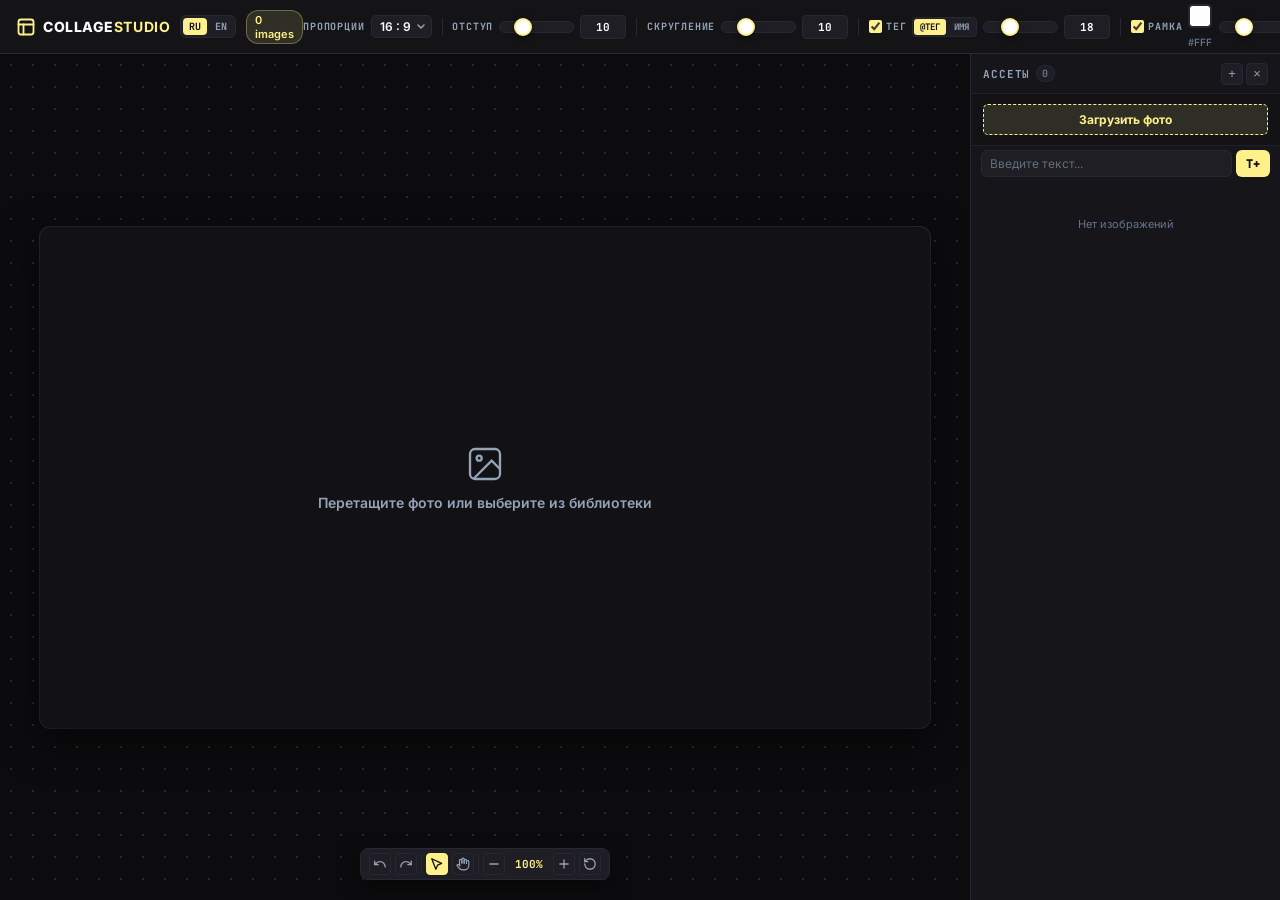
<file: index.html>
<!DOCTYPE html>
<html lang="ru">
<head>
  <meta charset="UTF-8">
  <meta name="viewport" content="width=device-width, initial-scale=1.0, maximum-scale=1.0, user-scalable=no, viewport-fit=cover">
  <title>Collage Studio</title>
  <link rel="preconnect" href="https://fonts.googleapis.com">
  <link rel="preconnect" href="https://fonts.gstatic.com" crossorigin>
  <link href="https://fonts.googleapis.com/css2?family=Inter:wght@400;500;600;700;800;900&family=JetBrains+Mono:wght@500;700&display=swap" rel="stylesheet">
  <link rel="stylesheet" href="style.css?v=48">
</head>
<body>
  <svg id="svg-filters" xmlns="http://www.w3.org/2000/svg" width="0" height="0" style="position:absolute;pointer-events:none"><defs></defs></svg>

  <div class="app">
    <header class="navbar">
      <div class="navbar-left">
        <div class="logo">
          <svg width="20" height="20" viewBox="0 0 24 24" fill="none" stroke="currentColor" stroke-width="2.2" stroke-linecap="round" stroke-linejoin="round"><rect x="3" y="3" width="18" height="18" rx="3"/><path d="M3 9h18"/><path d="M9 21V9"/></svg>
          <span>COLLAGE<b>STUDIO</b></span>
        </div>
        <div class="lang-switcher">
          <button class="lang-btn active" data-lang="ru">RU</button>
          <button class="lang-btn" data-lang="en">EN</button>
        </div>
        <span class="badge" id="canvas-info">0 images</span>
      </div>
      <div class="navbar-center">
        <div class="drawer-handle"></div>
        <!-- RATIO: segment buttons on mobile, select on desktop -->
        <div class="tool-item tool-item-ratio">
          <span class="tool-label" data-i18n="ratio">ПРОПОРЦИИ</span>
          <select id="aspect-ratio" class="desktop-only-select">
            <option value="16:9" selected>16 : 9</option>
            <option value="21:9">21 : 9</option>
            <option value="4:3">4 : 3</option>
            <option value="3:2">3 : 2</option>
            <option value="1:1">1 : 1</option>
            <option value="9:16">9 : 16</option>
            <option value="3:4">3 : 4</option>
          </select>
          <div class="ratio-btn-grid" id="ratio-btn-grid">
            <button type="button" class="ratio-btn active" data-ratio="16:9">16:9</button>
            <button type="button" class="ratio-btn" data-ratio="21:9">21:9</button>
            <button type="button" class="ratio-btn" data-ratio="4:3">4:3</button>
            <button type="button" class="ratio-btn" data-ratio="3:2">3:2</button>
            <button type="button" class="ratio-btn" data-ratio="1:1">1:1</button>
            <button type="button" class="ratio-btn" data-ratio="9:16">9:16</button>
            <button type="button" class="ratio-btn" data-ratio="3:4">3:4</button>
          </div>
        </div>
        <div class="tool-divider"></div>
        <div class="tool-item prop-row-layout">
          <span class="tool-label" data-i18n="gap">ОТСТУП</span>
          <div class="slider-val-box"><input type="range" id="collage-gap" min="0" max="40" value="10" class="app-slider"><input type="number" id="gap-num" min="0" max="40" value="10" class="val-num-input"></div>
        </div>
        <div class="tool-divider"></div>
        <div class="tool-item prop-row-layout">
          <span class="tool-label" data-i18n="radius">СКРУГЛЕНИЕ</span>
          <div class="slider-val-box"><input type="range" id="border-radius" min="0" max="36" value="10" class="app-slider"><input type="number" id="radius-num" min="0" max="36" value="10" class="val-num-input"></div>
        </div>
        <div class="tool-divider"></div>
        <div class="tool-item prop-row-layout">
          <div class="tag-control-header">
            <label class="tool-toggle-label"><input type="checkbox" id="tag-enable" checked> <span class="tool-label" data-i18n="tag">ТЕГ</span></label>
            <div class="tag-mode-switch">
              <button type="button" class="tag-mode-btn active" id="btn-tag-mode-tag" data-tag-mode="tag" data-i18n="tagBadge">@ТЕГ</button>
              <button type="button" class="tag-mode-btn" id="btn-tag-mode-name" data-tag-mode="name" data-i18n="fileName">ИМЯ</button>
            </div>
          </div>
          <div class="slider-val-box"><input type="range" id="tag-size" min="12" max="32" value="18" class="app-slider"><input type="number" id="tag-size-num" min="12" max="32" value="18" class="val-num-input"></div>
        </div>
        <div class="tool-divider"></div>
        <div class="tool-item prop-row-layout">
          <label class="tool-toggle-label"><input type="checkbox" id="stroke-enable" checked> <span class="tool-label" data-i18n="stroke">РАМКА</span></label>
          <div class="stroke-row"><input type="color" id="frame-color" value="#ffffff" class="color-picker"><span class="tool-val" id="frame-color-val">#FFF</span></div>
          <div class="slider-val-box"><input type="range" id="frame-stroke" min="1" max="8" value="3" class="app-slider"><input type="number" id="frame-stroke-num" min="1" max="8" value="3" class="val-num-input"></div>
        </div>
      </div>
      <div class="navbar-right">
        <a href="https://telegram.me/camtarssonai" target="_blank" rel="noopener noreferrer" class="btn-tg" title="Telegram Channel">
          <svg width="36" height="36" viewBox="0 0 36 36" fill="none">
            <circle cx="18" cy="18" r="18" fill="#24A1DE"/>
            <path d="M8.5 17.5L26.5 10.5L23.5 25.5L17.5 21L14.5 24V19.5L23 13.5L12.5 18.5L8.5 17.5Z" fill="white" stroke="white" stroke-width="0.5" stroke-linejoin="round"/>
          </svg>
        </a>
        <button class="btn btn-secondary" id="btn-clear-canvas" data-i18n="clear">Очистить</button>
        <button class="btn btn-primary" id="btn-export" data-i18n="export">Экспорт</button>
        <button class="btn btn-primary mobile-export-btn" id="btn-export-mobile" title="Export">
          <svg width="18" height="18" viewBox="0 0 24 24" fill="none" stroke="currentColor" stroke-width="2.5" stroke-linecap="round" stroke-linejoin="round"><path d="M21 15v4a2 2 0 0 1-2 2H5a2 2 0 0 1-2-2v-4"/><polyline points="7 10 12 15 17 10"/><line x1="12" y1="15" x2="12" y2="3"/></svg>
        </button>
      </div>
    </header>

    <div class="studio-body">
      <main class="canvas-viewport" id="canvas-viewport">
        <!-- Floating Mode Switcher (Top Center) -->
        <div class="canvas-mode-switcher">
          <button class="canvas-mode-btn active" id="btn-mode-select" data-i18n="modeSelect">Фото</button>
          <button class="canvas-mode-btn" id="btn-mode-pan" data-i18n="modePan">Холст</button>
        </div>
        <!-- Canvas frame: explicit pixel w/h set by JS -->
        <div class="canvas-frame" id="collage-wrapper">
          <!-- Collage rendered as absolutely-positioned children -->
          <div class="collage-canvas" id="collage"></div>
          <label class="empty-canvas" id="empty-state" for="global-file-input">
            <svg width="40" height="40" viewBox="0 0 24 24" fill="none" stroke="currentColor" stroke-width="1.4"><rect x="3" y="3" width="18" height="18" rx="3"/><circle cx="8.5" cy="8.5" r="1.5"/><path d="m21 15-5-5L5 21"/></svg>
            <h3 data-i18n="emptyNotice">Перетащите фото или выберите из библиотеки</h3>
          </label>
        </div>

        <!-- Zoom & Pan Controls (Bottom Center) -->
        <div class="zoom-controls">
          <button class="icon-btn" id="btn-undo" title="Отменить (Ctrl+Z)">
            <svg width="14" height="14" viewBox="0 0 24 24" fill="none" stroke="currentColor" stroke-width="2.2" stroke-linecap="round" stroke-linejoin="round"><path d="M3 7v6h6"/><path d="M21 17a9 9 0 0 0-9-9 9 9 0 0 0-6 2.3L3 13"/></svg>
          </button>
          <button class="icon-btn" id="btn-redo" title="Повторить (Ctrl+Y)">
            <svg width="14" height="14" viewBox="0 0 24 24" fill="none" stroke="currentColor" stroke-width="2.2" stroke-linecap="round" stroke-linejoin="round"><path d="M21 7v6h-6"/><path d="M3 17a9 9 0 0 1 9-9 9 9 0 0 1 6 2.3L21 13"/></svg>
          </button>
          <div class="tool-divider"></div>
          <button class="icon-btn active" id="btn-select-tool" title="Select Tool">
            <svg width="14" height="14" viewBox="0 0 24 24" fill="none" stroke="currentColor" stroke-width="2.2" stroke-linecap="round" stroke-linejoin="round"><path d="M3 3l7 18 3-7 7-3L3 3z"/></svg>
          </button>
          <button class="icon-btn" id="btn-pan-tool" title="Pan Canvas">
            <svg width="14" height="14" viewBox="0 0 24 24" fill="none" stroke="currentColor" stroke-width="2" stroke-linecap="round" stroke-linejoin="round"><path d="M18 11V6a2 2 0 0 0-4 0v5"/><path d="M14 10V4a2 2 0 0 0-4 0v6"/><path d="M10 10.5V6a2 2 0 0 0-4 0v9"/><path d="M18 8a2 2 0 0 1 4 0v6a8 8 0 0 1-8 8h-2c-2.8 0-4.5-.86-5.99-2.34l-3.6-3.6a2 2 0 0 1 2.83-2.82L7 15"/></svg>
          </button>
          <div class="tool-divider"></div>
          <button class="icon-btn" id="btn-zoom-out" title="Zoom Out">
            <svg width="14" height="14" viewBox="0 0 24 24" fill="none" stroke="currentColor" stroke-width="2.2" stroke-linecap="round"><line x1="5" y1="12" x2="19" y2="12"/></svg>
          </button>
          <span class="zoom-val" id="zoom-val">100%</span>
          <button class="icon-btn" id="btn-zoom-in" title="Zoom In">
            <svg width="14" height="14" viewBox="0 0 24 24" fill="none" stroke="currentColor" stroke-width="2.2" stroke-linecap="round"><line x1="12" y1="5" x2="12" y2="19"/><line x1="5" y1="12" x2="19" y2="12"/></svg>
          </button>
          <button class="icon-btn" id="btn-zoom-reset" title="Reset Zoom (100%)">
            <svg width="14" height="14" viewBox="0 0 24 24" fill="none" stroke="currentColor" stroke-width="2.2" stroke-linecap="round" stroke-linejoin="round"><path d="M3 12a9 9 0 1 0 9-9 9.75 9.75 0 0 0-6.74 2.74L3 8"/><path d="M3 3v5h5"/></svg>
          </button>
        </div>
      </main>

      <aside class="studio-sidebar">
        <div class="drawer-handle"></div>
        <section class="sidebar-section library-section">
          <div class="section-header">
            <div class="section-title"><span data-i18n="assets">АССЕТЫ</span> <span class="count-pill" id="lib-count">0</span></div>
            <div class="section-actions">
              <button class="icon-btn" id="btn-add-all" title="Add all">+</button>
              <button class="icon-btn danger" id="btn-clear-lib" title="Clear">×</button>
            </div>
          </div>
          <div class="upload-dropzone">
            <label class="btn btn-upload" id="btn-upload" for="global-file-input" data-i18n="upload">Загрузить фото</label>
          </div>
          <div class="text-card-input-row">
            <input type="text" id="text-card-input" class="text-card-field" placeholder="Введите текст..." data-i18n-placeholder="textPlaceholder">
            <button class="btn btn-text-add" id="btn-add-text" title="Add text card">T+</button>
          </div>
          <div class="library-scroll">
            <div class="library-grid" id="library-grid"></div>
            <div class="library-empty" id="library-empty" data-i18n="noImages">Нет изображений</div>
          </div>
        </section>

        <section class="sidebar-section inspector-section" id="adjustments-panel" hidden>
          <div class="drawer-handle"></div>
          <div class="section-header border-top">
            <div class="inspector-header-left">
              <span class="selected-tag-pill" id="inspector-tag-badge">@IMAGE 1</span>
              <div class="inspector-tabs">
                <button class="tab-btn active" data-tab="tab-color" data-i18n="tabColor">Цвет</button>
                <button class="tab-btn" data-tab="tab-lines" data-i18n="lines">Линии</button>
                <button class="tab-btn" data-tab="tab-noise" data-i18n="noise">Шум</button>
              </div>
            </div>
            <button class="icon-btn" id="btn-deselect" title="Закрыть">×</button>
          </div>
          <div class="inspector-controls">
            <!-- TAB 1: COLOR -->
            <div class="tab-content active" id="tab-color">
              <div class="prop-group">
                <div class="prop-row"><span class="prop-label" data-i18n="brightness">Яркость</span><div class="slider-val-box"><input type="range" id="adj-brightness" min="0" max="200" value="100" class="app-slider"><input type="number" id="adj-brightness-num" min="0" max="200" value="100" class="val-num-input"></div></div>
                <div class="prop-row"><span class="prop-label" data-i18n="contrast">Контраст</span><div class="slider-val-box"><input type="range" id="adj-contrast" min="0" max="200" value="100" class="app-slider"><input type="number" id="adj-contrast-num" min="0" max="200" value="100" class="val-num-input"></div></div>
              </div>
              <div class="prop-group">
                <div class="prop-row"><span class="prop-label color-r" data-i18n="red">Красный</span><div class="slider-val-box"><input type="range" id="adj-r" min="0" max="200" value="100" class="app-slider slider-red"><input type="number" id="adj-r-num" min="0" max="200" value="100" class="val-num-input"></div></div>
                <div class="prop-row"><span class="prop-label color-g" data-i18n="green">Зелёный</span><div class="slider-val-box"><input type="range" id="adj-g" min="0" max="200" value="100" class="app-slider slider-green"><input type="number" id="adj-g-num" min="0" max="200" value="100" class="val-num-input"></div></div>
                <div class="prop-row"><span class="prop-label color-b" data-i18n="blue">Синий</span><div class="slider-val-box"><input type="range" id="adj-b" min="0" max="200" value="100" class="app-slider slider-blue"><input type="number" id="adj-b-num" min="0" max="200" value="100" class="val-num-input"></div></div>
              </div>
            </div>

            <!-- TAB 2: LINES -->
            <div class="tab-content" id="tab-lines">
              <div class="effect-card">
                <div class="effect-header">
                  <label class="toggle-label"><input type="checkbox" id="lines-enable"> <span data-i18n="lines">Линии</span></label>
                  <div class="mode-segmented">
                    <button type="button" class="segment-btn active" id="lines-mode-full" onclick="setEffectMode('lines','full')" data-i18n="fullPhoto">Всё фото</button>
                    <button type="button" class="segment-btn" id="lines-mode-region" onclick="setEffectMode('lines','region')" data-i18n="selectedRegion">Выделенный участок</button>
                  </div>
                </div>
                <div class="effect-body" id="lines-body">
                  <div class="prop-row"><span class="prop-label" data-i18n="angle">Угол</span><div class="slider-val-box"><input type="range" id="lines-angle" min="0" max="180" value="0" class="app-slider"><input type="number" id="lines-angle-num" min="0" max="180" value="0" class="val-num-input"></div></div>
                  <div class="prop-row"><span class="prop-label" data-i18n="spacing">Отступ</span><div class="slider-val-box"><input type="range" id="lines-spacing" min="4" max="100" value="30" class="app-slider"><input type="number" id="lines-spacing-num" min="4" max="100" value="30" class="val-num-input"></div></div>
                  <div class="prop-row"><span class="prop-label" data-i18n="size">Размер</span><div class="slider-val-box"><input type="range" id="lines-size" min="1" max="20" value="2" class="app-slider"><input type="number" id="lines-size-num" min="1" max="20" value="2" class="val-num-input"></div></div>
                  <div class="prop-row"><span class="prop-label" data-i18n="opacity">Прозр.</span><div class="slider-val-box"><input type="range" id="lines-opacity" min="0" max="100" value="80" class="app-slider"><input type="number" id="lines-opacity-num" min="0" max="100" value="80" class="val-num-input"></div></div>
                  <div class="prop-row"><span class="prop-label" data-i18n="color">Цвет</span><div class="color-val-box"><input type="color" id="lines-color" value="#ffff00" class="color-picker-input"><span id="lines-color-hex" class="hex-val">#FFFF00</span></div></div>
                </div>
              </div>
            </div>

            <!-- TAB 3: NOISE -->
            <div class="tab-content" id="tab-noise">
              <div class="effect-card">
                <div class="effect-header">
                  <label class="toggle-label"><input type="checkbox" id="noise-enable"> <span data-i18n="noise">Шум</span></label>
                  <div class="mode-segmented">
                    <button type="button" class="segment-btn active" id="noise-mode-full" onclick="setEffectMode('noise','full')" data-i18n="fullPhoto">Всё фото</button>
                    <button type="button" class="segment-btn" id="noise-mode-region" onclick="setEffectMode('noise','region')" data-i18n="selectedRegion">Выделенный участок</button>
                  </div>
                </div>
                <div class="effect-body" id="noise-body">
                  <div class="prop-row"><span class="prop-label" data-i18n="level">Уровень</span><div class="slider-val-box"><input type="range" id="noise-amount" min="0" max="100" value="30" class="app-slider"><input type="number" id="noise-amount-num" min="0" max="100" value="30" class="val-num-input"></div></div>
                </div>
              </div>
            </div>

            <div class="prop-actions">
              <button class="btn btn-secondary" id="btn-reset-adj" data-i18n="reset">Reset</button>
              <button class="btn btn-danger" id="btn-remove-cell" data-i18n="delete">Delete</button>
            </div>
          </div>
        </section>
      </aside>
    </div>
  </div>

  <!-- EXPORT OPTIONS MODAL -->
  <div class="modal-overlay" id="export-modal" hidden>
    <div class="export-modal-window">
      <div class="modal-header">
        <h2 data-i18n="exportTitle">Экспорт коллажа</h2>
        <button class="icon-btn" id="btn-modal-x">×</button>
      </div>

      <div class="export-form" id="export-form-step">
        <div class="form-group">
          <label class="form-label" data-i18n="resolution">РАЗРЕШЕНИЕ</label>
          <div class="preset-grid">
            <label class="preset-btn"><input type="radio" name="res-preset" value="3840"> <span>4K</span></label>
            <label class="preset-btn"><input type="radio" name="res-preset" value="7680" checked> <span>8K</span></label>
            <label class="preset-btn"><input type="radio" name="res-preset" value="9600"> <span>10K</span></label>
            <label class="preset-btn"><input type="radio" name="res-preset" value="15360"> <span>16K</span></label>
          </div>
        </div>

        <div class="form-group">
          <label class="form-label" data-i18n="format">ФОРМАТ</label>
          <div class="format-toggle">
            <label class="format-btn"><input type="radio" name="export-fmt" value="image/jpeg" checked> <span>JPEG</span></label>
            <label class="format-btn"><input type="radio" name="export-fmt" value="image/png"> <span>PNG</span></label>
          </div>
        </div>

        <button class="btn btn-primary btn-full btn-large" id="btn-start-export" data-i18n="startDownload">Скачать</button>
      </div>

      <div class="export-progress-step" id="export-progress-step" hidden>
        <div class="progress-bar-wrap"><div class="progress-bar-fill" id="export-progress"></div></div>
        <p class="modal-status" id="export-status">Preparing...</p>
        <button class="btn btn-primary btn-full" id="btn-close-modal" data-i18n="done" hidden>Готово</button>
      </div>
    </div>
  </div>

  <!-- Fullscreen Photo Editor Overlay -->
  <div class="editor-mode-overlay" id="editor-mode-overlay" hidden>
    <header class="editor-header">
      <button class="btn-editor-back" id="btn-editor-close" title="Закрыть редактор">
        <svg width="20" height="20" viewBox="0 0 24 24" fill="none" stroke="currentColor" stroke-width="2.2" stroke-linecap="round" stroke-linejoin="round"><path d="M18 6 6 18M6 6l12 12"/></svg>
      </button>
      <span class="editor-title" data-i18n="editor">Редактор</span>
      <div class="editor-header-actions">
        <label class="editor-header-btn btn-change-photo" id="btn-editor-change-photo" for="editor-file-input" title="Заменить фото" style="display:none;">
          <svg width="19" height="19" viewBox="0 0 24 24" fill="none" stroke="currentColor" stroke-width="2" stroke-linecap="round" stroke-linejoin="round"><path d="M21 12v7a2 2 0 0 1-2 2H5a2 2 0 0 1-2-2V5a2 2 0 0 1 2-2h7"/><circle cx="9" cy="9" r="2"/><path d="m21 15-3.086-3.086a2 2 0 0 0-2.828 0L6 21"/><path d="M16 5h6m-3-3v6"/></svg>
        </label>
        <button class="editor-header-btn btn-download" id="btn-editor-download" title="Скачать в оригинальном качестве">
          <svg width="19" height="19" viewBox="0 0 24 24" fill="none" stroke="currentColor" stroke-width="2" stroke-linecap="round" stroke-linejoin="round"><path d="M21 15v4a2 2 0 0 1-2 2H5a2 2 0 0 1-2-2v-4"/><polyline points="7 10 12 15 17 10"/><line x1="12" y1="15" x2="12" y2="3"/></svg>
        </button>
        <button class="btn-editor-save" id="btn-editor-save" title="Сохранить изменения">
          <svg width="19" height="19" viewBox="0 0 24 24" fill="none" stroke="currentColor" stroke-width="2.6" stroke-linecap="round" stroke-linejoin="round"><polyline points="20 6 9 17 4 12"/></svg>
        </button>
      </div>
    </header>

    <div class="editor-viewport" id="editor-viewport">
      <!-- Floating upload button for single photo editing mode -->
      <label class="editor-upload-btn" id="editor-upload-btn" for="editor-file-input">
        <svg width="32" height="32" viewBox="0 0 24 24" fill="none" stroke="currentColor" stroke-width="1.6"><rect x="3" y="3" width="18" height="18" rx="3"/><circle cx="8.5" cy="8.5" r="1.5"/><path d="m21 15-5-5L5 21"/></svg>
        <span data-i18n="uploadPhoto">Выбрать фото</span>
      </label>
      <input type="file" id="editor-file-input" style="display: none;">

      <div class="editor-canvas-wrapper" id="editor-canvas-wrapper">
        <div class="editor-image-container" id="editor-image-container"></div>
      </div>
    </div>
  </div>

  <!-- Mobile Navigation Bar / Landscape Right Dock -->
  <div class="mobile-bottom-bar" id="mobile-dock">
    <a href="https://telegram.me/camtarssonai" target="_blank" rel="noopener noreferrer" class="mobile-tab-btn mobile-dock-tg" title="Telegram">
      <svg width="24" height="24" viewBox="0 0 36 36" fill="none">
        <circle cx="18" cy="18" r="18" fill="#24A1DE"/>
        <path d="M8.5 17.5L26.5 10.5L23.5 25.5L17.5 21L14.5 24V19.5L23 13.5L12.5 18.5L8.5 17.5Z" fill="white" stroke="white" stroke-width="0.5" stroke-linejoin="round"/>
      </svg>
      <span>TG</span>
    </a>
    <button class="mobile-tab-btn" id="btn-mobile-assets">
      <svg width="18" height="18" viewBox="0 0 24 24" fill="none" stroke="currentColor" stroke-width="2"><rect x="3" y="3" width="18" height="18" rx="3"/><circle cx="8.5" cy="8.5" r="1.5"/><path d="m21 15-5-5L5 21"/></svg>
      <span data-i18n="assets">АССЕТЫ</span>
      <span class="count-pill" id="mobile-lib-count">0</span>
    </button>
    <button class="mobile-tab-btn" id="btn-mobile-layout">
      <svg width="18" height="18" viewBox="0 0 24 24" fill="none" stroke="currentColor" stroke-width="2"><rect x="3" y="3" width="18" height="18" rx="2"/><path d="M3 9h18"/><path d="M9 21V9"/></svg>
      <span data-i18n="layout">МАКЕТ</span>
    </button>
    <button class="mobile-tab-btn" id="btn-mobile-inspector">
      <svg width="18" height="18" viewBox="0 0 24 24" fill="none" stroke="currentColor" stroke-width="2" stroke-linecap="round" stroke-linejoin="round"><path d="M12 20h9"/><path d="M16.5 3.5a2.12 2.12 0 0 1 3 3L7 19l-4 1 1-4Z"/></svg>
      <span data-i18n="editor">РЕДАКТОР</span>
    </button>
    <button class="mobile-tab-btn mobile-dock-export" id="btn-mobile-export-dock" title="Экспорт">
      <svg width="18" height="18" viewBox="0 0 24 24" fill="none" stroke="currentColor" stroke-width="2.2" stroke-linecap="round" stroke-linejoin="round"><path d="M21 15v4a2 2 0 0 1-2 2H5a2 2 0 0 1-2-2v-4"/><polyline points="7 10 12 15 17 10"/><line x1="12" y1="15" x2="12" y2="3"/></svg>
      <span data-i18n="export">ЭКСПОРТ</span>
    </button>
  </div>
  <div class="mobile-drawer-overlay" id="mobile-overlay"></div>

  <!-- Global file input: visually hidden but accessible to <label for> clicks -->
  <input type="file" id="global-file-input" multiple style="position:absolute;width:1px;height:1px;padding:0;margin:-1px;overflow:hidden;clip:rect(0,0,0,0);border:0;">

  <script src="app.js?v=48"></script>
</body>
</html>
</file>
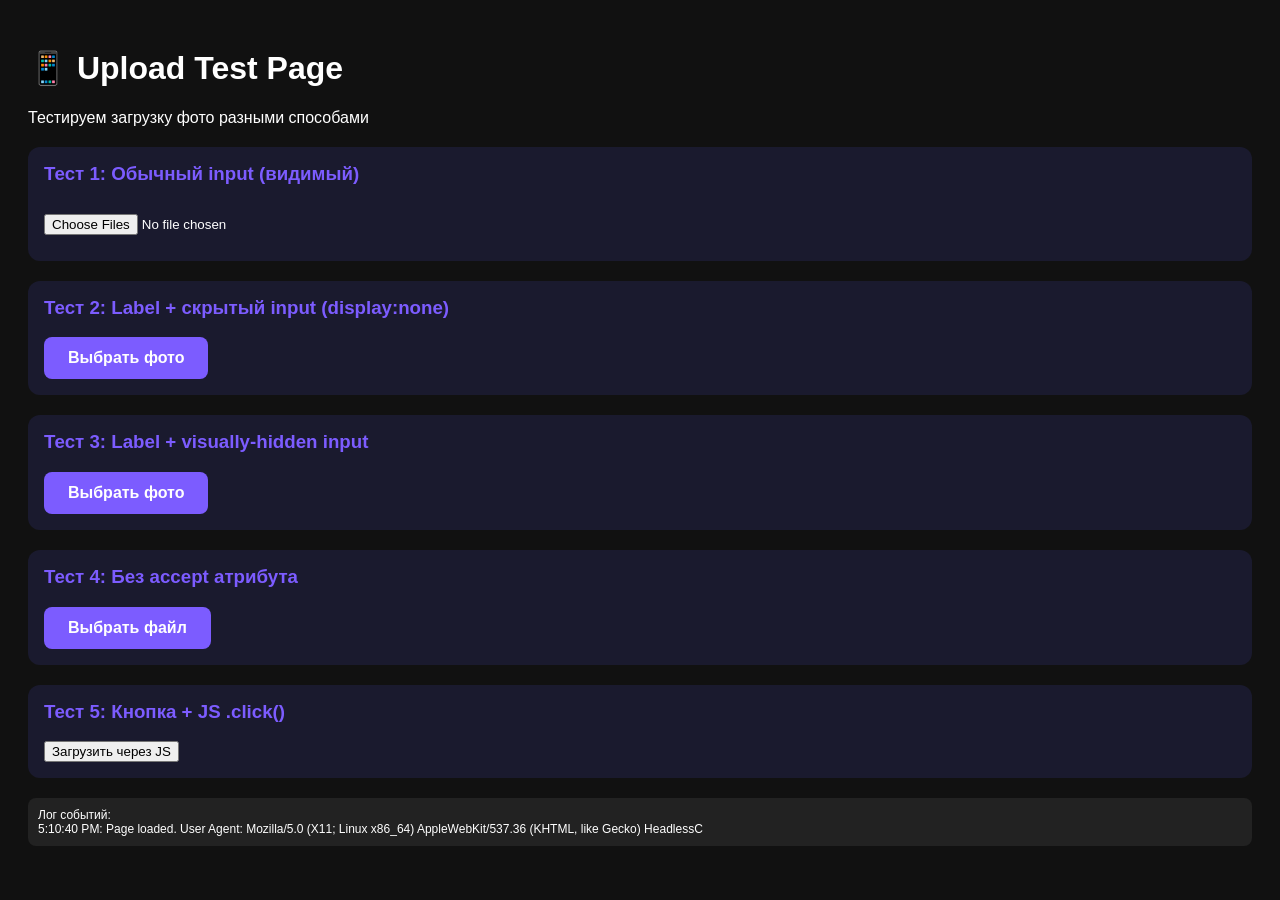
<file: test-upload.html>
<!DOCTYPE html>
<html>
<head>
<meta charset="UTF-8">
<meta name="viewport" content="width=device-width, initial-scale=1.0">
<title>Upload Test</title>
<style>
body { font-family: sans-serif; padding: 20px; background: #111; color: #fff; }
.result { margin-top: 20px; padding: 10px; background: #222; border-radius: 8px; white-space: pre-wrap; font-size: 12px; }
img { max-width: 100%; margin-top: 10px; border-radius: 8px; }
.test-block { margin: 20px 0; padding: 16px; background: #1a1a2e; border-radius: 12px; }
h3 { color: #7c5cff; margin-top: 0; }
input[type="file"] { margin: 10px 0; }
label.btn { display: inline-block; padding: 12px 24px; background: #7c5cff; color: #fff; border-radius: 8px; cursor: pointer; font-weight: bold; }
</style>
</head>
<body>
<h1>📱 Upload Test Page</h1>
<p>Тестируем загрузку фото разными способами</p>

<!-- TEST 1: Plain visible input -->
<div class="test-block">
  <h3>Тест 1: Обычный input (видимый)</h3>
  <input type="file" id="test1" accept="image/*" multiple>
</div>

<!-- TEST 2: Label + hidden input -->
<div class="test-block">
  <h3>Тест 2: Label + скрытый input (display:none)</h3>
  <label class="btn" for="test2">Выбрать фото</label>
  <input type="file" id="test2" accept="image/*" multiple style="display:none">
</div>

<!-- TEST 3: Label + visually hidden input -->
<div class="test-block">
  <h3>Тест 3: Label + visually-hidden input</h3>
  <label class="btn" for="test3">Выбрать фото</label>
  <input type="file" id="test3" accept="image/*" multiple style="position:absolute;width:1px;height:1px;padding:0;margin:-1px;overflow:hidden;clip:rect(0,0,0,0);border:0;">
</div>

<!-- TEST 4: Label + input without accept -->
<div class="test-block">
  <h3>Тест 4: Без accept атрибута</h3>
  <label class="btn" for="test4">Выбрать файл</label>
  <input type="file" id="test4" multiple style="display:none">
</div>

<!-- TEST 5: JS .click() -->
<div class="test-block">
  <h3>Тест 5: Кнопка + JS .click()</h3>
  <button class="btn" id="btn5">Загрузить через JS</button>
  <input type="file" id="test5" accept="image/*" multiple style="display:none">
</div>

<div class="result" id="log">Лог событий:</div>
<div id="preview"></div>

<script>
const log = document.getElementById('log');
const preview = document.getElementById('preview');

function addLog(msg) {
  log.textContent += '\n' + new Date().toLocaleTimeString() + ': ' + msg;
  log.scrollTop = log.scrollHeight;
}

// Listen on all test inputs
for (let i = 1; i <= 5; i++) {
  const input = document.getElementById('test' + i);
  if (input) {
    input.addEventListener('change', function(e) {
      const files = e.target.files;
      addLog('TEST ' + i + ' — change event! Files: ' + files.length);
      for (let f of files) {
        addLog('  → ' + f.name + ' (' + f.type + ', ' + Math.round(f.size/1024) + 'KB)');
        // Show preview
        const url = URL.createObjectURL(f);
        const img = document.createElement('img');
        img.src = url;
        preview.appendChild(img);
      }
      input.value = '';
    });
  }
}

// Test 5: JS click
document.getElementById('btn5').addEventListener('click', function() {
  addLog('TEST 5 — JS .click() triggered');
  document.getElementById('test5').click();
});

addLog('Page loaded. User Agent: ' + navigator.userAgent.substring(0, 80));
</script>
</body>
</html>
</file>
<file: style.css>
:root {
  --bg-app:#0c0c0e;--bg-topbar:#141417;--bg-sidebar:#16161a;--bg-card:#1e1e24;
  --bg-card-hover:#262630;--border:#282834;--border-focus:#fef08a;--border-subtle:#20202a;
  --accent:#fef08a;--accent-hover:#fef9c3;--accent-light:rgba(254,240,138,.12);
  --text-main:#f8fafc;--text-sec:#94a3b8;--text-muted:#64748b;
  --red:#ff5252;--green:#40c057;--blue:#4c6ef5;
  --font-sans:'Inter',system-ui,sans-serif;--font-mono:'JetBrains Mono',monospace;
  --topbar-h:54px;--sidebar-w:310px;
}
*,*::before,*::after{box-sizing:border-box;margin:0;padding:0}
html,body{width:100%;height:100%;background:var(--bg-app);color:var(--text-main);font-family:var(--font-sans);overflow:hidden;-webkit-font-smoothing:antialiased}
::-webkit-scrollbar{width:5px}::-webkit-scrollbar-track{background:transparent}::-webkit-scrollbar-thumb{background:var(--border);border-radius:3px}

.app{display:flex;flex-direction:column;width:100%;height:100vh}

/* NAVBAR */
.navbar{height:var(--topbar-h);background:var(--bg-topbar);border-bottom:1px solid var(--border);display:flex;align-items:center;justify-content:space-between;padding:0 16px;flex-shrink:0;z-index:20}
.navbar-left,.navbar-center,.navbar-right{display:flex;align-items:center;gap:10px}
.logo{display:flex;align-items:center;gap:7px;font-size:14px;font-weight:800;letter-spacing:.04em}
.logo b{color:var(--accent)}.logo svg{color:var(--accent)}
.badge{background:var(--accent-light);color:var(--accent);border:1px solid rgba(254,240,138,.3);padding:2px 8px;border-radius:12px;font-size:11px;font-weight:600}

/* LANGUAGE SWITCHER */
.lang-switcher{display:flex;align-items:center;background:var(--bg-card);border:1px solid var(--border);border-radius:6px;padding:2px;gap:2px}
.lang-btn{background:none;border:none;color:var(--text-sec);font-size:10px;font-weight:700;font-family:var(--font-mono);padding:2px 6px;border-radius:4px;cursor:pointer;transition:all .15s}
.lang-btn.active{background:var(--accent);color:#0f0f12}

.tool-item{display:flex;align-items:center;gap:6px}
.tool-label{font-size:10px;font-weight:700;color:var(--text-sec);letter-spacing:.08em;font-family:var(--font-mono)}
.tool-divider{width:1px;height:18px;background:var(--border)}
.modal-body select{background:var(--bg-app);color:var(--text-main);border:1px solid var(--border);border-radius:6px;padding:6px 12px;font-size:12px;font-weight:600;outline:none}

/* RATIO BUTTON GRID (hidden on desktop, flex on mobile) */
.ratio-btn-grid{display:none}

/* DRAWER HANDLE (visible only on mobile via media query) */
.drawer-handle{display:none}

/* MOBILE EXPORT BUTTON (hidden on desktop) */
.mobile-export-btn{display:none !important}

/* MOBILE & RESPONSIVE TOUCH STYLES */

  .mobile-dock-tg, .mobile-dock-export {
    display: none;
  }

  .mobile-bottom-bar{display:none}
.mobile-drawer-overlay{display:none;position:fixed;top:0;left:0;width:100%;height:100%;background:rgba(0,0,0,.4);z-index:900;transition:opacity .2s}
.mobile-drawer-overlay.active{display:block}

/* FULLSCREEN PREVIEW MODE (double-tap canvas) */
.app.fullscreen-preview .navbar,
.app.fullscreen-preview .mobile-bottom-bar,
.app.fullscreen-preview .zoom-controls{display:none !important}
.app.fullscreen-preview .canvas-viewport{height:100vh !important;height:100dvh !important}

@media (max-width: 768px), (orientation: landscape) and (max-height: 550px) {
  /* ========== HEADER: Compact 44px ========== */
  .navbar{height:44px;padding:0 10px;display:flex;align-items:center;justify-content:space-between;z-index:auto;gap:6px}
  .navbar-left{gap:6px;flex-shrink:0}
  .logo span{font-size:12px}
  .badge{display:none}
  /* .btn-tg is styled via dedicated mobile block below */
  .navbar-right #btn-clear-canvas{display:none}
  .navbar-right #btn-export{display:none}
  .mobile-export-btn{display:inline-flex !important;width:36px;height:36px;padding:0;border-radius:8px;flex-shrink:0}
  .navbar-right{gap:6px}

  /* ========== CANVAS VIEWPORT: Full bleed ========== */
  .canvas-viewport{padding:8px;height:calc(100vh - 44px - 56px);height:calc(100dvh - 44px - 56px)}

  /* ========== DRAWER HANDLE: iOS-style pill ========== */
  .drawer-handle{display:block;width:36px;height:4px;background:rgba(255,255,255,.35);border-radius:4px;margin:10px auto 6px;flex-shrink:0;cursor:grab}
  .drawer-handle:active{background:var(--accent)}

  /* ========== SHARED DRAWER STYLES ========== */
  .studio-sidebar,.inspector-section,.navbar-center{
    position:fixed !important;bottom:56px;bottom:calc(56px + env(safe-area-inset-bottom));
    left:0;right:0;width:100%;max-height:50vh;height:auto;
    background:var(--bg-sidebar);z-index:950;
    border-radius:16px 16px 0 0;
    transform:translateY(120%);
    transition:transform .35s cubic-bezier(0.32, 0.72, 0, 1);
    box-shadow:0 -8px 32px rgba(0,0,0,.6),0 -1px 0 var(--accent);
    overflow-y:auto;-webkit-overflow-scrolling:touch;
    overscroll-behavior:contain;touch-action:pan-y
  }
  .studio-sidebar.mobile-open,.inspector-section.mobile-open,.navbar-center.mobile-open{
    transform:translateY(0)
  }

  /* Inspector as standalone drawer on mobile (moved to body level by JS) */
  .inspector-section[hidden].mobile-open{display:block !important}
  .inspector-section.mobile-open{padding-top:4px;max-height:42vh}

  /* ========== LAYOUT DRAWER: MATCH SETTINGS FORMAT (LABEL LEFT, LONG SLIDER RIGHT) ========== */
  .navbar-center{padding:4px 14px 12px;display:flex;flex-direction:column;gap:8px;max-height:48vh}
  .navbar-center .tool-divider{display:none}
  .desktop-only-select{display:none !important}
  
  .tool-item-ratio{display:flex;flex-direction:column;gap:4px;width:100%}
  .tool-item-ratio .tool-label{font-size:10px;color:var(--text-sec);margin-bottom:2px}
  .ratio-btn-grid{display:flex;gap:4px;overflow-x:auto;width:100%;padding-bottom:2px;-webkit-overflow-scrolling:touch}
  .ratio-btn{flex:1;min-width:44px;padding:6px 4px;font-size:11px;font-weight:700;font-family:var(--font-mono);background:var(--bg-card);color:var(--text-sec);border:1px solid var(--border);border-radius:6px;cursor:pointer;white-space:nowrap;text-align:center;transition:all .15s}
  .ratio-btn.active{background:var(--accent);color:#0f0f12;border-color:var(--accent)}

  .prop-row-layout{display:flex !important;align-items:center !important;justify-content:space-between !important;gap:8px !important;width:100% !important;flex-wrap:nowrap !important}
  .prop-row-layout .tool-label{font-size:11px !important;width:65px !important;flex-shrink:0 !important;margin:0 !important;display:inline-block !important}
  .prop-row-layout .tool-toggle-label{display:flex !items:center;gap:4px;width:65px;flex-shrink:0}
  .prop-row-layout .slider-val-box{display:flex !important;align-items:center !important;gap:6px !important;flex:1 !important;min-width:0 !important}
  .prop-row-layout .app-slider{flex:1 !important;width:100% !important;min-width:0 !important}
  .stroke-row{display:flex;align-items:center;gap:4px}

  /* ZOOM CONTROLS: Hidden on mobile — use pinch-to-zoom */
  .zoom-controls{display:none !important}

  /* ========== MOBILE BOTTOM NAVIGATION ========== */
  
  .mobile-bottom-bar{
    display:flex;position:fixed;bottom:0;left:0;width:100%;
    height:calc(56px + env(safe-area-inset-bottom));
    padding:4px 6px;padding-bottom:calc(4px + env(safe-area-inset-bottom));
    gap:2px;
    background:var(--bg-topbar);
    border-top:1px solid var(--border);
    z-index:1000;
    box-shadow:0 -6px 24px rgba(0,0,0,.6)
  }
  .mobile-tab-btn{
    flex:1;display:flex;flex-direction:column;align-items:center;justify-content:center;
    gap:3px;background:none;border:none;
    color:var(--text-muted);font-size:9px;font-weight:700;
    font-family:var(--font-mono);letter-spacing:.03em;
    border-radius:10px;cursor:pointer;
    transition:all .2s;position:relative;
    -webkit-tap-highlight-color:transparent
  }
  .mobile-dock-tg, .mobile-dock-export {
    display: none !important;
  }
  .mobile-tab-btn svg{width:20px;height:20px;transition:color .2s}
  .mobile-tab-btn.active{color:var(--accent);background:var(--accent-light)}
  .mobile-tab-btn.active svg{color:var(--accent)}
  .mobile-tab-btn:active{transform:scale(0.92)}
  .mobile-tab-btn .count-pill{position:absolute;top:2px;right:calc(50% - 20px);font-size:8px;padding:0 4px;min-width:14px;height:14px;line-height:14px;text-align:center;border-radius:7px;background:var(--accent);color:#0f0f12;font-weight:800}

  /* ========== TOUCH TARGET ENHANCEMENT ========== */
  .app-slider{height:20px}
  .app-slider::-webkit-slider-thumb{width:28px;height:28px}
  .app-slider::-moz-range-thumb{width:28px;height:28px}
  .val-num-input{width:56px;height:38px;font-size:14px;border-radius:6px}
  .btn{min-height:44px;padding:10px 18px;font-size:13px;border-radius:8px}
  .btn-upload{padding:12px;font-size:13px}
  .icon-btn{width:28px;height:28px;border-radius:6px}

  /* RESIZE HANDLES - enlarged for touch */
  .resize-handle{width:28px;height:28px;border-radius:4px;border-width:2.5px}
  .handle-nw{top:-14px;left:-14px}
  .handle-ne{top:-14px;right:-14px}
  .handle-sw{bottom:-14px;left:-14px}
  .handle-se{bottom:-14px;right:-14px}
  .cell:hover .resize-handle,.cell.selected .resize-handle{opacity:1}

  /* REGION BOX HANDLES - enlarged */
  .region-box-handle{width:16px;height:16px}
  .rb-nw{top:-8px;left:-8px}
  .rb-ne{top:-8px;right:-8px}
  .rb-sw{bottom:-8px;left:-8px}
  .rb-se{bottom:-8px;right:-8px}

  /* LIBRARY GRID - bigger cards */
  .library-grid{grid-template-columns:repeat(3,1fr);gap:6px}
  .lib-card{min-height:80px}
  .lib-del-btn{width:24px;height:24px;font-size:14px;line-height:24px;border-radius:6px;opacity:1}

  /* INSPECTOR mobile tweaks — compact */
  .inspector-controls{padding:8px 14px 12px;gap:6px}
  .prop-group{gap:4px}
  .prop-row{gap:6px}
  .prop-label{font-size:11px;width:60px}
  .tab-btn{padding:6px 10px;font-size:11px}
  .toggle-label{font-size:12px}
  .toggle-label input{width:16px;height:16px}
  .segment-btn{padding:4px 8px;font-size:10px}
  .effect-card{padding:8px;gap:6px}
  .effect-body{gap:4px}
  .section-header{height:34px;padding:0 14px}
  .prop-actions{display:flex !important;flex-direction:row !important;gap:8px !important;margin-top:6px !important;width:100% !important}
  .prop-actions .btn{flex:1 !important;width:50% !important;min-height:40px !important;font-size:12px !important;display:inline-flex !important;align-items:center !important;justify-content:center !important}

  /* ASSETS DRAWER MOBILE FULL WIDTH */
  .studio-sidebar{width:100% !important;left:0 !important;right:0 !important;max-width:100% !important}
  .library-section{width:100% !important}
  .upload-dropzone{width:100% !important;padding:10px 14px}
  .btn-upload{display:flex !important;align-items:center !important;justify-content:center !important;width:100% !important;min-height:44px !important;cursor:pointer !important;text-align:center !important}
  .empty-canvas{cursor:pointer;pointer-events:auto}

  /* EXPORT MODAL mobile */
  .export-modal-window{width:calc(100% - 24px);margin:12px;border-radius:16px}
  .modal-overlay{align-items:center;justify-content:center}

  /* Hide desktop zoom controls bar from canvas on mobile (it's a drawer now) */
  .studio-body{position:relative}
}

.navbar-center select{background:var(--bg-card);color:var(--text-main);border:1px solid var(--border);border-radius:5px;padding:3px 20px 3px 8px;font-size:12px;font-weight:600;font-family:var(--font-sans);outline:none;appearance:none;cursor:pointer;background-image:url("data:image/svg+xml,%3Csvg width='8' height='5' viewBox='0 0 8 5' fill='none' xmlns='http://www.w3.org/2000/svg'%3E%3Cpath d='M1 1l3 3 3-3' stroke='%2394a3b8' stroke-width='1.5' stroke-linecap='round'/%3E%3C/svg%3E");background-repeat:no-repeat;background-position:right 6px center}
/* THICK FLEXIBLE SLIDERS */
.app-slider{flex:1;width:100%;min-width:60px;height:12px;appearance:none;-webkit-appearance:none;background:var(--bg-card);border-radius:6px;border:1px solid var(--border);outline:none;cursor:pointer;padding:0;margin:0;transition:border-color .15s}
.navbar .app-slider{width:75px;flex:none}
.app-slider::-webkit-slider-thumb{appearance:none;-webkit-appearance:none;width:18px;height:18px;border-radius:50%;background:#ffffff;border:2px solid var(--accent);box-shadow:0 2px 6px rgba(0,0,0,.4);cursor:pointer;transition:transform .15s,background .15s}
.app-slider::-webkit-slider-thumb:hover,.app-slider::-webkit-slider-thumb:active{transform:scale(1.25);background:var(--accent-light)}

.app-slider.slider-red::-webkit-slider-thumb{border-color:var(--red)}
.app-slider.slider-green::-webkit-slider-thumb{border-color:var(--green)}
.app-slider.slider-blue::-webkit-slider-thumb{border-color:var(--blue)}

/* EDITABLE NUMBER INPUTS */
.val-num-input{width:46px;height:24px;background:var(--bg-card);color:var(--text-main);border:1px solid var(--border);border-radius:4px;font-family:var(--font-mono);font-size:11px;font-weight:700;text-align:center;outline:none;padding:0 2px;transition:border-color .15s,background .15s}
.val-num-input:focus,.val-num-input:hover{border-color:var(--accent);background:#1e1e28}
.val-num-input::-webkit-inner-spin-button,.val-num-input::-webkit-outer-spin-button{-webkit-appearance:none;margin:0}
.val-num-input[type=number]{-moz-appearance:textfield}
.tool-val{font-size:10px;font-weight:600;font-family:var(--font-mono);color:var(--text-muted);min-width:28px}

/* BUTTONS */
.btn{display:inline-flex;align-items:center;justify-content:center;gap:5px;padding:5px 12px;border-radius:5px;font-size:12px;font-weight:600;border:1px solid transparent;cursor:pointer;transition:all .15s;font-family:var(--font-sans)}
.btn-primary{background:var(--accent);color:#0f0f12;font-weight:700}.btn-primary:hover{background:var(--accent-hover);color:#000000}
.btn-secondary{background:var(--bg-card);color:var(--text-sec);border-color:var(--border)}.btn-secondary:hover{background:var(--bg-card-hover);color:var(--text-main)}
.btn-tg{display:inline-flex;align-items:center;justify-content:center;width:36px;height:36px;padding:0 !important;background:transparent !important;border:none !important;box-shadow:none !important;cursor:pointer;transition:transform .15s ease,opacity .15s ease;flex-shrink:0}.btn-tg:hover{transform:scale(1.08);opacity:.92;background:transparent !important;border:none !important}.btn-tg svg{width:36px;height:36px;display:block}
.btn-upload{width:100%;background:var(--accent-light);color:var(--accent);border:1px dashed var(--accent);padding:7px;font-weight:700}.btn-upload:hover{background:var(--accent);color:#0f0f12}
.btn-danger{background:rgba(239,68,68,.12);color:var(--red);border-color:rgba(239,68,68,.2)}.btn-danger:hover{background:var(--red);color:#fff}
.btn-full{width:100%}
.icon-btn{width:22px;height:22px;border-radius:4px;border:1px solid var(--border);background:var(--bg-card);color:var(--text-sec);font-size:13px;display:inline-flex;align-items:center;justify-content:center;cursor:pointer;transition:all .15s}
.icon-btn:hover{background:var(--bg-card-hover);color:var(--text-main)}.icon-btn.danger:hover{background:var(--red);color:#fff}

/* STUDIO BODY */
.studio-body{display:flex;flex:1;overflow:hidden}

/* CANVAS VIEWPORT — simple centering, no nested flex sizing tricks */
.canvas-viewport{flex:1;background:var(--bg-app);background-image:radial-gradient(var(--border) 1px,transparent 1px);background-size:22px 22px;display:flex;align-items:center;justify-content:center;overflow:hidden;position:relative;padding:20px;touch-action:none}

/* ZOOM & PAN CONTROLS (BOTTOM CENTER) */
.zoom-controls{position:absolute;bottom:20px;left:50%;transform:translateX(-50%);display:flex;align-items:center;gap:4px;background:var(--bg-card);border:1px solid var(--border);border-radius:8px;padding:4px 8px;z-index:100;box-shadow:0 6px 20px rgba(0,0,0,.5);pointer-events:auto;touch-action:auto}
.zoom-controls .icon-btn{pointer-events:auto}
.zoom-val{font-size:11px;font-weight:700;font-family:var(--font-mono);color:var(--accent);min-width:40px;text-align:center;user-select:none}
.icon-btn.active{background:var(--accent);color:#0f0f12;font-weight:800;border-color:var(--accent)}

/* CANVAS FRAME — EXPLICIT PIXEL W/H set by JS, position:relative for abs children */
.canvas-frame{position:relative;border-radius:10px;overflow:hidden;box-shadow:0 12px 40px rgba(0,0,0,.6),0 0 0 1px var(--border);background:#121215;flex-shrink:0;flex-grow:0;touch-action:none}
.canvas-frame.drag-over{box-shadow:0 0 0 3px var(--accent),0 0 24px rgba(254,240,138,.4)}

/* COLLAGE CANVAS — fills frame, children absolute */
.collage-canvas{position:absolute;top:0;left:0;width:100%;height:100%;touch-action:none}

/* EMPTY STATE — centered placeholder */
.empty-canvas{position:absolute;top:0;left:0;width:100%;height:100%;display:flex;flex-direction:column;align-items:center;justify-content:center;color:var(--text-muted);text-align:center;gap:10px;pointer-events:none}
.empty-canvas h3{font-size:14px;font-weight:600;color:var(--text-sec)}
.empty-canvas svg{color:var(--text-sec)}
/* COLOR PICKER */
.color-picker{width:24px;height:24px;border:2px solid var(--border);border-radius:4px;padding:0;cursor:pointer;background:none;appearance:none;-webkit-appearance:none}
.color-picker::-webkit-color-swatch-wrapper{padding:0}.color-picker::-webkit-color-swatch{border:none;border-radius:2px}

/* CELL — exact positioning container with isolated stacking context */
.cell{position:absolute;overflow:visible;user-select:none;box-sizing:border-box;isolation:isolate;z-index:1;touch-action:none}
.cell.selected{z-index:50}
.cell.active-drag{z-index:1000 !important}
.cell.dragging{opacity:.3}

/* CELL INNER — visible border + frame */
.cell-inner{position:relative;width:100%;height:100%;overflow:hidden;box-sizing:border-box;display:flex;flex-direction:column;transition:box-shadow .15s}
.cell:hover .cell-inner{box-shadow:0 0 14px rgba(254,240,138,.35)}
.cell.selected .cell-inner{box-shadow:0 0 24px rgba(254,240,138,.5);outline:2px solid var(--accent);outline-offset:1px}
.cell.drag-target .cell-inner{outline:3px dashed var(--accent);outline-offset:2px}

/* TAG — header bar ABOVE image (drag here to move freely) */
.cell-tag{display:block;width:100%;font-weight:800;font-family:var(--font-sans);text-align:center;letter-spacing:0.5px;z-index:3;box-sizing:border-box;flex-shrink:0;cursor:grab;white-space:nowrap;overflow:hidden;text-overflow:ellipsis;padding:0 4px}
.cell-tag:active{cursor:grabbing}

/* IMAGE — below tag (drag here to swap images) */
.cell-img{display:block;width:100%;flex:1;min-height:0;object-fit:contain;cursor:move;transition:opacity .15s}
.cell-img.swapping-img{opacity:.5;filter:brightness(1.1)}

/* RESIZE HANDLES (4 Corners ONLY) */
.resize-handle{position:absolute;width:12px;height:12px;background:#ffffff;border:2px solid var(--accent);border-radius:2px;z-index:20;opacity:0;transition:opacity .15s;box-shadow:0 1px 4px rgba(0,0,0,.5)}
.cell:hover .resize-handle,.cell.selected .resize-handle{opacity:1}

.handle-nw{top:-6px;left:-6px;cursor:nwse-resize}
.handle-ne{top:-6px;right:-6px;cursor:nesw-resize}
.handle-sw{bottom:-6px;left:-6px;cursor:nesw-resize}
.handle-se{bottom:-6px;right:-6px;cursor:nwse-resize}

/* CELL CONTROLS */
.cell-controls{position:absolute;bottom:6px;right:6px;display:flex;gap:3px;z-index:15;opacity:0;transition:opacity .15s}
.cell:hover .cell-controls{opacity:1}
.cell-btn{width:22px;height:22px;border-radius:4px;background:rgba(0,0,0,.8);color:#fff;border:1px solid rgba(255,255,255,.15);font-size:10px;display:flex;align-items:center;justify-content:center;cursor:pointer}
.cell-btn:hover{background:var(--accent)}.cell-btn.remove:hover{background:var(--red)}


/* TAG MODE SWITCHER (Tag vs Original Filename) */
.tag-control-header {
  display: flex;
  align-items: center;
  justify-content: space-between;
  gap: 6px;
}
.tag-mode-switch {
  display: flex;
  background: var(--bg-card);
  border: 1px solid var(--border);
  border-radius: 4px;
  padding: 1px;
  gap: 2px;
}
.tag-mode-btn {
  background: transparent;
  border: none;
  color: var(--text-sec);
  font-size: 9px;
  font-weight: 700;
  font-family: var(--font-mono);
  padding: 2px 6px;
  border-radius: 3px;
  cursor: pointer;
  transition: all .15s;
}
.tag-mode-btn:hover {
  color: var(--text-main);
}
.tag-mode-btn.active {
  background: var(--accent);
  color: #0f0f12;
}


/* TEXT CARD INPUT */
.text-card-input-row {
  display: flex;
  gap: 4px;
  padding: 4px 10px 6px;
}
.text-card-field {
  flex: 1;
  min-width: 0;
  background: var(--bg-card);
  border: 1px solid var(--border);
  border-radius: 6px;
  color: var(--text-main);
  font-size: 12px;
  font-family: var(--font-main);
  padding: 5px 8px;
  outline: none;
  transition: border-color .15s;
}
.text-card-field:focus {
  border-color: var(--accent);
}
.text-card-field::placeholder {
  color: var(--text-sec);
  opacity: .6;
}
.btn-text-add {
  background: var(--accent);
  color: #0f0f12;
  border: none;
  border-radius: 6px;
  font-size: 12px;
  font-weight: 800;
  font-family: var(--font-mono);
  padding: 5px 10px;
  cursor: pointer;
  white-space: nowrap;
  transition: opacity .15s;
}
.btn-text-add:hover {
  opacity: .85;
}
.lib-card.text-card {
  position: relative;
}
.lib-card.text-card .lib-text-badge {
  position: absolute;
  top: 2px;
  left: 2px;
  background: var(--accent);
  color: #0f0f12;
  font-size: 7px;
  font-weight: 800;
  font-family: var(--font-mono);
  padding: 1px 3px;
  border-radius: 2px;
  line-height: 1;
  z-index: 2;
}



/* SKELETON PLACEHOLDER DURING RESIZE */
.cell-text-skeleton {
  width: 100%;
  height: 100%;
  background: #1a1a1e;
  display: flex;
  flex-direction: column;
  justify-content: space-evenly;
  padding: 14px 16px;
  box-sizing: border-box;
  overflow: hidden;
}
.skeleton-line {
  height: 6px;
  background: rgba(255, 255, 255, 0.12);
  border-radius: 3px;
  width: 100%;
}

/* LIVE TEXT CELL ON CANVAS */
.cell-text-content {
  position: relative;
  z-index: 2;
  display: flex;
  align-items: center;
  justify-content: center;
  text-align: center;
  color: #fff;
  background: #1a1a1e;
  padding: 6%;
  box-sizing: border-box;
  overflow: hidden;
  word-break: break-word;
  white-space: pre-wrap;
  font-family: "Inter","Noto Sans SC","Noto Sans KR","Noto Sans JP","Microsoft YaHei","PingFang SC",sans-serif;
  font-weight: 700;
  line-height: 1.25;
  user-select: none;
  cursor: default;
  width: 100%;
  height: 100%;
  pointer-events: auto;
}
.cell-text-content[contenteditable="true"] {
  cursor: text !important;
  user-select: auto !important;
  outline: 2px solid var(--accent) !important;
}

/* SIDEBAR */
.studio-sidebar{width:var(--sidebar-w);background:var(--bg-sidebar);border-left:1px solid var(--border);display:flex;flex-direction:column;flex-shrink:0;overflow:hidden}
.sidebar-section{display:flex;flex-direction:column}.library-section{flex:1;overflow:hidden}
.section-header{height:40px;padding:0 12px;display:flex;align-items:center;justify-content:space-between;border-bottom:1px solid var(--border-subtle);flex-shrink:0}
.section-header.border-top{border-top:1px solid var(--border)}
.section-title{font-size:11px;font-weight:700;letter-spacing:.08em;color:var(--text-sec);font-family:var(--font-mono);display:flex;align-items:center;gap:6px}
.count-pill{background:var(--bg-card);color:var(--text-muted);font-size:10px;font-weight:700;padding:1px 5px;border-radius:8px;border:1px solid var(--border)}
.section-actions{display:flex;gap:3px}
.upload-dropzone{padding:10px 12px;border-bottom:1px solid var(--border-subtle);background:rgba(0,0,0,.15)}
.library-scroll{flex:1;overflow-y:auto;padding:10px}
.library-grid{display:grid;grid-template-columns:repeat(3,1fr);gap:5px}
.lib-card{position:relative;aspect-ratio:1;border-radius:5px;overflow:hidden;background:var(--bg-card);border:1px solid var(--border);cursor:pointer;transition:transform .15s,border-color .15s}
.lib-card:hover{border-color:var(--accent);transform:scale(1.03)}
.lib-card img{width:100%;height:100%;object-fit:cover}
.lib-del-btn{position:absolute;top:2px;right:2px;width:16px;height:16px;border-radius:3px;background:rgba(0,0,0,.8);color:#fff;border:none;font-size:10px;line-height:16px;text-align:center;cursor:pointer;opacity:0;transition:opacity .15s}
.lib-card:hover .lib-del-btn{opacity:1}.lib-del-btn:hover{background:var(--red)}
.library-empty{text-align:center;color:var(--text-muted);font-size:11px;padding:24px 8px}

/* INSPECTOR */
.inspector-section{max-height:55%;overflow-y:auto;border-top:1px solid var(--border);background:var(--bg-sidebar)}
.inspector-controls{padding:12px;display:flex;flex-direction:column;gap:10px}
.prop-group{display:flex;flex-direction:column;gap:6px}
.prop-row{display:flex;align-items:center;justify-content:space-between;gap:8px}
.prop-label{font-size:11px;font-weight:600;color:var(--text-sec);width:70px;flex-shrink:0}
.prop-label.color-r{color:var(--red)}.prop-label.color-g{color:var(--green)}.prop-label.color-b{color:var(--blue)}
.slider-val-box{display:flex;align-items:center;gap:6px;flex:1}
.val-badge{font-size:10px;font-weight:600;font-family:var(--font-mono);color:var(--text-main);min-width:32px;text-align:right;background:var(--bg-card);padding:2px 5px;border-radius:3px;border:1px solid var(--border)}
.slider-red::-webkit-slider-thumb{background:var(--red)}.slider-green::-webkit-slider-thumb{background:var(--green)}.slider-blue::-webkit-slider-thumb{background:var(--blue)}
.prop-actions{display:flex;flex-direction:column;gap:5px;margin-top:4px}


.inspector-header-left {
  display: flex;
  align-items: center;
  gap: 8px;
  min-width: 0;
}
.selected-tag-pill {
  font-family: var(--font-mono);
  font-size: 11px;
  font-weight: 800;
  color: #0f0f12;
  background: var(--accent);
  padding: 2px 7px;
  border-radius: 6px;
  letter-spacing: 0.04em;
  white-space: nowrap;
  flex-shrink: 0;
  display: inline-block;
}

/* INSPECTOR TABS & EFFECTS */
.inspector-tabs{display:flex;gap:4px}
.tab-btn{background:transparent;border:none;color:var(--text-sec);font-size:11px;font-weight:700;font-family:var(--font-mono);padding:4px 8px;border-radius:4px;cursor:pointer;transition:all .15s}
.tab-btn:hover{color:var(--text-main);background:var(--bg-card)}
.tab-btn.active{color:#0f0f12;background:var(--accent)}
.tab-content{display:none;flex-direction:column;gap:10px}
.tab-content.active{display:flex}
.effect-card{background:var(--bg-card);border:1px solid var(--border);border-radius:8px;padding:10px;display:flex;flex-direction:column;gap:8px}
.effect-header{display:flex;align-items:center;justify-content:space-between}
.toggle-label{display:flex;align-items:center;gap:6px;font-size:12px;font-weight:700;cursor:pointer;user-select:none}
.toggle-label input{accent-color:var(--accent);width:15px;height:15px;cursor:pointer}
.tool-toggle-label{display:flex;align-items:center;gap:4px;cursor:pointer;user-select:none}
.tool-toggle-label input{accent-color:var(--accent);width:13px;height:13px;cursor:pointer}
.mode-segmented{display:flex;background:var(--bg-app);border:1px solid var(--border);border-radius:6px;padding:2px;gap:2px;margin-left:auto;z-index:2}
.segment-btn{background:none;border:none;color:var(--text-sec);font-size:10px;font-weight:700;font-family:var(--font-sans);padding:3px 8px;border-radius:4px;cursor:pointer;transition:all .15s;white-space:nowrap;user-select:none;-webkit-user-select:none;pointer-events:auto}
.segment-btn:hover{color:var(--text-main)}
.segment-btn.active{background:var(--accent);color:#0f0f12;font-weight:800;box-shadow:0 1px 4px rgba(0,0,0,.3)}

.color-val-box{display:flex;align-items:center;gap:8px;flex:1}
.color-picker-input{width:28px;height:24px;border:1px solid var(--border);border-radius:4px;background:none;cursor:pointer;padding:0}
.hex-val{font-size:10px;font-weight:700;font-family:var(--font-mono);color:var(--text-sec)}

/* OVERLAY LAYERS & REGION SELECTION BOX */
.cell-img-wrapper{position:relative;width:100%;flex:1;min-height:0;overflow:hidden}
.cell-lines-overlay{position:absolute;pointer-events:none;z-index:4;overflow:hidden}
.cell-noise-overlay{position:absolute;pointer-events:none;z-index:5;overflow:hidden}

/* REGION SELECTION BOX */
.region-box{position:absolute;border:2px dashed var(--accent);box-shadow:0 0 0 9999px rgba(0,0,0,.35);z-index:10;box-sizing:border-box;cursor:move}
.region-box-handle{position:absolute;width:8px;height:8px;background:#ffffff;border:1.5px solid var(--accent);border-radius:2px;z-index:12}
.rb-nw{top:-4px;left:-4px;cursor:nwse-resize}
.rb-ne{top:-4px;right:-4px;cursor:nesw-resize}
.rb-sw{bottom:-4px;left:-4px;cursor:nesw-resize}
.rb-se{bottom:-4px;right:-4px;cursor:nwse-resize}

/* EXPORT DROPDOWN POPOVER (Top-Right Corner) */
.modal-overlay{position:fixed;inset:0;background:rgba(0,0,0,.3);backdrop-filter:blur(2px);display:flex;justify-content:flex-end;align-items:flex-start;z-index:100}
.modal-overlay[hidden]{display:none}
.export-modal-window{width:360px;background:var(--bg-sidebar);border:1px solid var(--border);border-radius:12px;padding:18px 20px;margin-top:58px;margin-right:16px;box-shadow:0 16px 40px rgba(0,0,0,.8),0 0 0 1px rgba(254,240,138,.15);animation:popoverFadeIn .15s ease-out}
@keyframes popoverFadeIn{from{opacity:0;transform:translateY(-8px) scale(.98)}to{opacity:1;transform:translateY(0) scale(1)}}

.modal-header{display:flex;align-items:center;justify-content:space-between;margin-bottom:16px}
.modal-header h2{font-size:15px;font-weight:700;margin:0}
.export-form{display:flex;flex-direction:column;gap:14px;text-align:left}
.export-form[hidden]{display:none}
.export-progress-step[hidden]{display:none}
.form-group{display:flex;flex-direction:column;gap:6px}
.form-label{font-size:10px;font-weight:700;color:var(--text-sec);font-family:var(--font-mono);letter-spacing:.08em}
.preset-grid{display:grid;grid-template-columns:repeat(4,1fr);gap:6px}
.format-toggle{display:grid;grid-template-columns:repeat(2,1fr);gap:8px}
.preset-btn,.format-btn{position:relative;cursor:pointer}
.preset-btn input,.format-btn input{position:absolute;opacity:0;pointer-events:none}
.preset-btn span,.format-btn span{display:flex;align-items:center;justify-content:center;padding:8px 4px;background:var(--bg-card);border:1px solid var(--border);border-radius:6px;font-size:12px;font-weight:700;font-family:var(--font-mono);color:var(--text-sec);transition:all .15s}
.preset-btn input:checked + span,.format-btn input:checked + span{background:var(--accent);color:#0f0f12;border-color:var(--accent);font-weight:800}
.preset-btn:hover span,.format-btn:hover span{border-color:var(--accent)}
.btn-large{padding:10px;font-size:13px;font-weight:700;margin-top:4px}

.progress-bar-wrap{width:100%;height:5px;background:var(--bg-card);border-radius:3px;overflow:hidden;margin-bottom:12px;border:1px solid var(--border)}
.progress-bar-fill{height:100%;width:0;background:linear-gradient(90deg,#fde047,var(--accent));border-radius:3px;transition:width .2s}
.modal-status{font-size:11px;color:var(--text-sec);margin-bottom:14px;font-family:var(--font-mono);text-align:center}

/* FULLSCREEN PHOTO EDITOR OVERLAY */
.editor-mode-overlay {
  position: fixed;
  inset: 0;
  background: #09090b;
  z-index: 2000;
  display: flex;
  flex-direction: column;
}
.editor-mode-overlay[hidden] {
  display: none;
}
.editor-header {
  height: 56px;
  display: flex;
  align-items: center;
  justify-content: space-between;
  padding: 0 16px;
  background: rgba(18, 18, 23, 0.95);
  backdrop-filter: blur(16px);
  -webkit-backdrop-filter: blur(16px);
  border-bottom: 1px solid rgba(255, 255, 255, 0.08);
  flex-shrink: 0;
  z-index: 10;
}
.editor-title {
  font-weight: 800;
  font-size: 13px;
  color: var(--text-main);
  letter-spacing: 0.12em;
  text-transform: uppercase;
}
.editor-header-actions {
  display: flex;
  align-items: center;
  gap: 8px;
}
.editor-header-btn {
  width: 38px;
  height: 38px;
  border-radius: 10px;
  display: inline-flex;
  align-items: center;
  justify-content: center;
  background: rgba(255, 255, 255, 0.06);
  border: 1px solid rgba(255, 255, 255, 0.08);
  color: var(--text-sec);
  cursor: pointer;
  transition: all 0.2s cubic-bezier(0.16, 1, 0.3, 1);
  box-sizing: border-box;
}
.editor-header-btn:hover {
  background: rgba(255, 255, 255, 0.12);
  color: var(--text-main);
  border-color: rgba(255, 255, 255, 0.16);
  transform: translateY(-1px);
}
.editor-header-btn:active {
  transform: translateY(0);
}
.btn-editor-back {
  width: 38px;
  height: 38px;
  border-radius: 10px;
  display: inline-flex;
  align-items: center;
  justify-content: center;
  background: rgba(255, 255, 255, 0.06);
  border: 1px solid rgba(255, 255, 255, 0.08);
  color: var(--text-sec);
  cursor: pointer;
  transition: all 0.2s ease;
}
.btn-editor-back:hover {
  background: rgba(255, 255, 255, 0.12);
  color: var(--text-main);
  transform: translateY(-1px);
}
.btn-editor-save {
  width: 38px;
  height: 38px;
  border-radius: 10px;
  display: inline-flex;
  align-items: center;
  justify-content: center;
  background: var(--accent);
  border: none;
  color: #0f0f12;
  cursor: pointer;
  transition: all 0.2s cubic-bezier(0.16, 1, 0.3, 1);
  box-shadow: 0 4px 14px rgba(254, 240, 138, 0.25);
}
.btn-editor-save:hover {
  background: #ffffff;
  transform: translateY(-1px);
  box-shadow: 0 6px 18px rgba(254, 240, 138, 0.4);
}
.btn-editor-save:active {
  transform: translateY(0);
}
.editor-viewport {
  width: 100%;
  height: 100%;
  flex: 1;
  position: relative;
  overflow: hidden;
  display: flex;
  align-items: center;
  justify-content: center;
  background: #0c0c10;
  touch-action: none;
}
.editor-canvas-wrapper {
  position: relative;
  transform-origin: center center;
  display: flex;
  align-items: center;
  justify-content: center;
}
.editor-image-container {
  position: relative;
  display: flex;
  align-items: center;
  justify-content: center;
  box-sizing: border-box;
}

/* Hide normal layout elements when fullscreen editor is active */
body.in-editor-mode .mobile-bottom-bar,
body.in-editor-mode .navbar,
body.in-editor-mode .studio-body > main,
body.in-editor-mode .library-section,
body.in-editor-mode .canvas-mode-switcher {
  display: none !important;
}

body.in-editor-mode .studio-sidebar {
  display: contents !important;
}

body.in-editor-mode .inspector-section {
  position: fixed !important;
  bottom: 0 !important;
  left: 0 !important;
  right: 0 !important;
  width: 100% !important;
  z-index: 2500 !important;
  transform: translateY(0) !important;
  display: block !important;
  visibility: visible !important;
  opacity: 1 !important;
  max-height: 42vh !important;
  height: auto !important;
  border-radius: 16px 16px 0 0 !important;
  box-shadow: 0 -12px 40px rgba(0,0,0,0.95);
  background: var(--bg-sidebar) !important;
  border-top: 1px solid var(--border) !important;
}

body.in-editor-mode .inspector-section #btn-deselect {
  display: none !important;
}


/* FLOATING CANVAS MODE SWITCHER (Top Center) */
.canvas-mode-switcher {
  display: none; /* Hidden on desktop by default */
}

@media (max-width: 768px), (orientation: landscape) and (max-height: 550px) {
  .canvas-mode-switcher {
    position: absolute;
    top: 12px;
    left: 50%;
    transform: translateX(-50%);
    z-index: 100;
    display: flex;
    background: rgba(18, 18, 23, 0.85);
    backdrop-filter: blur(12px);
    -webkit-backdrop-filter: blur(12px);
    border: 1px solid rgba(255, 255, 255, 0.1);
    padding: 3px;
    border-radius: 99px;
    box-shadow: 0 8px 32px rgba(0,0,0,0.6);
  }
}
.canvas-mode-btn {
  padding: 6px 16px;
  font-size: 11px;
  font-weight: 800;
  color: var(--text-sec);
  background: none;
  border: none;
  border-radius: 99px;
  cursor: pointer;
  transition: all 0.15s ease;
  white-space: nowrap;
  text-transform: uppercase;
  letter-spacing: 0.05em;
}
.canvas-mode-btn.active {
  background: var(--accent);
  color: #0f0f12 !important;
}

/* CELL IMAGE CONTAINER (Strict proportion crop & sync) */
.cell-img-container {
  position: absolute;
  overflow: hidden;
  display: block;
  box-sizing: border-box;
}
.cell-img-container .cell-img {
  width: 100% !important;
  height: 100% !important;
  object-fit: fill !important;
}
.cell-img-container .cell-lines-overlay {
  position: absolute !important;
  z-index: 4 !important;
}
.cell-img-container .cell-noise-overlay {
  position: absolute !important;
  z-index: 5 !important;
}

/* SINGLE PHOTO EDITOR UPLOAD BUTTON */
.editor-upload-btn {
  position: absolute;
  z-index: 100;
  display: flex;
  flex-direction: column;
  align-items: center;
  gap: 12px;
  color: var(--text-sec);
  cursor: pointer;
  padding: 24px 32px;
  border: 2px dashed rgba(255, 255, 255, 0.15);
  border-radius: 16px;
  background: rgba(18, 18, 23, 0.6);
  backdrop-filter: blur(8px);
  -webkit-backdrop-filter: blur(8px);
  transition: all 0.2s ease;
  box-shadow: 0 8px 32px rgba(0,0,0,0.5);
}
.editor-upload-btn:hover {
  border-color: var(--accent);
  color: var(--text-main);
  background: rgba(18, 18, 23, 0.85);
}
.editor-upload-btn[hidden] {
  display: none !important;
}

/* PIXELATED LINES (CRISP RENDER ON MOBILE ZOOM) */
.cell-lines-overlay {
  image-rendering: auto !important;
  pointer-events: none;
}

/* MOBILE TELEGRAM BUTTON STYLES */
@media (max-width: 768px), (orientation: landscape) and (max-height: 550px) {
  .btn-tg {
    display: inline-flex !important;
    width: 36px !important;
    height: 36px !important;
    align-items: center !important;
    justify-content: center !important;
    background: transparent !important;
    border: none !important;
    box-shadow: none !important;
    padding: 0 !important;
  }
  .btn-tg svg {
    width: 36px !important;
    height: 36px !important;
    display: block !important;
  }
}


/* ============================================================
   NATIVE MOBILE LANDSCAPE MODE (Clean Top + Right Dock)
   ============================================================ */
@media (orientation: landscape) and (max-height: 550px) {
  /* Hide top navbar completely in landscape */
  .navbar {
    display: none !important;
  }
  
  /* Floating switcher at top-left */
  .canvas-mode-switcher {
    display: flex !important;
    position: fixed !important;
    top: 10px !important;
    left: 12px !important;
    transform: none !important;
    z-index: 120 !important;
  }

  /* Fullscreen studio body */
  .studio-body {
    height: 100vh !important;
    height: 100dvh !important;
    padding: 0 !important;
    margin: 0 !important;
    display: flex !important;
    flex-direction: row !important;
    overflow: hidden !important;
  }

  /* Unobstructed, maximum size canvas viewport */
  .canvas-viewport {
    flex: 1 !important;
    width: calc(100vw - 64px) !important;
    height: 100vh !important;
    height: 100dvh !important;
    padding: 8px 12px !important;
    margin-right: 64px !important;
    box-sizing: border-box !important;
  }

  /* Vertical Right-Side Navigation Dock */
  .mobile-bottom-bar {
    position: fixed !important;
    top: 0 !important;
    bottom: 0 !important;
    right: 0 !important;
    left: auto !important;
    width: 64px !important;
    height: 100vh !important;
    height: 100dvh !important;
    flex-direction: column !important;
    justify-content: space-evenly !important;
    align-items: center !important;
    padding: 6px 0 !important;
    border-top: none !important;
    border-left: 1px solid var(--border) !important;
    background: var(--bg-topbar) !important;
    box-shadow: -4px 0 20px rgba(0,0,0,0.6) !important;
    z-index: 1100 !important;
  }

  .mobile-tab-btn {
    width: 54px !important;
    height: 50px !important;
    flex: none !important;
    border-radius: 10px !important;
  }
  .mobile-tab-btn span {
    font-size: 8px !important;
  }
  .mobile-tab-btn svg {
    width: 19px !important;
    height: 19px !important;
  }
  .mobile-dock-tg {
    display: none !important;
  }
  .mobile-dock-export {
    display: flex !important;
    background: var(--accent) !important;
    color: #0f0f12 !important;
    box-shadow: 0 3px 12px rgba(254, 240, 138, 0.3) !important;
  }
  .mobile-dock-export svg {
    color: #0f0f12 !important;
    stroke: #0f0f12 !important;
  }
  .mobile-dock-export span {
    color: #0f0f12 !important;
    font-weight: 800 !important;
  }

  /* Side-sliding sheets from the right */
  .studio-sidebar, .inspector-section, .navbar-center {
    position: fixed !important;
    top: 0 !important;
    bottom: 0 !important;
    right: 64px !important;
    left: auto !important;
    width: 320px !important;
    max-width: calc(100vw - 70px) !important;
    height: 100vh !important;
    height: 100dvh !important;
    max-height: 100vh !important;
    max-height: 100dvh !important;
    border-radius: 0 !important;
    border-left: 1px solid var(--border) !important;
    transform: translateX(calc(100% + 70px)) !important;
    transition: transform 0.28s cubic-bezier(0.16, 1, 0.3, 1) !important;
    z-index: 1050 !important;
    box-shadow: -12px 0 36px rgba(0,0,0,0.85) !important;
  }
  .studio-sidebar.mobile-open, .inspector-section.mobile-open, .navbar-center.mobile-open {
    transform: translateX(0) !important;
  }

  .drawer-handle {
    display: none !important;
  }

  /* Fullscreen Photo Editor in Landscape */
  .editor-header {
    height: 44px !important;
    padding: 0 12px !important;
  }
  .editor-viewport {
    height: calc(100vh - 44px) !important;
    height: calc(100dvh - 44px) !important;
    display: flex !important;
    flex-direction: row !important;
    align-items: center !important;
    justify-content: space-between !important;
    padding-right: 320px !important;
  }
  body.in-editor-mode .inspector-section {
    position: fixed !important;
    top: 44px !important;
    bottom: 0 !important;
    right: 0 !important;
    left: auto !important;
    width: 320px !important;
    height: calc(100vh - 44px) !important;
    height: calc(100dvh - 44px) !important;
    max-height: calc(100vh - 44px) !important;
    max-height: calc(100dvh - 44px) !important;
    transform: none !important;
    border-radius: 0 !important;
    border-left: 1px solid var(--border) !important;
    box-shadow: none !important;
    z-index: 2100 !important;
    display: block !important;
  }
}
</file>
